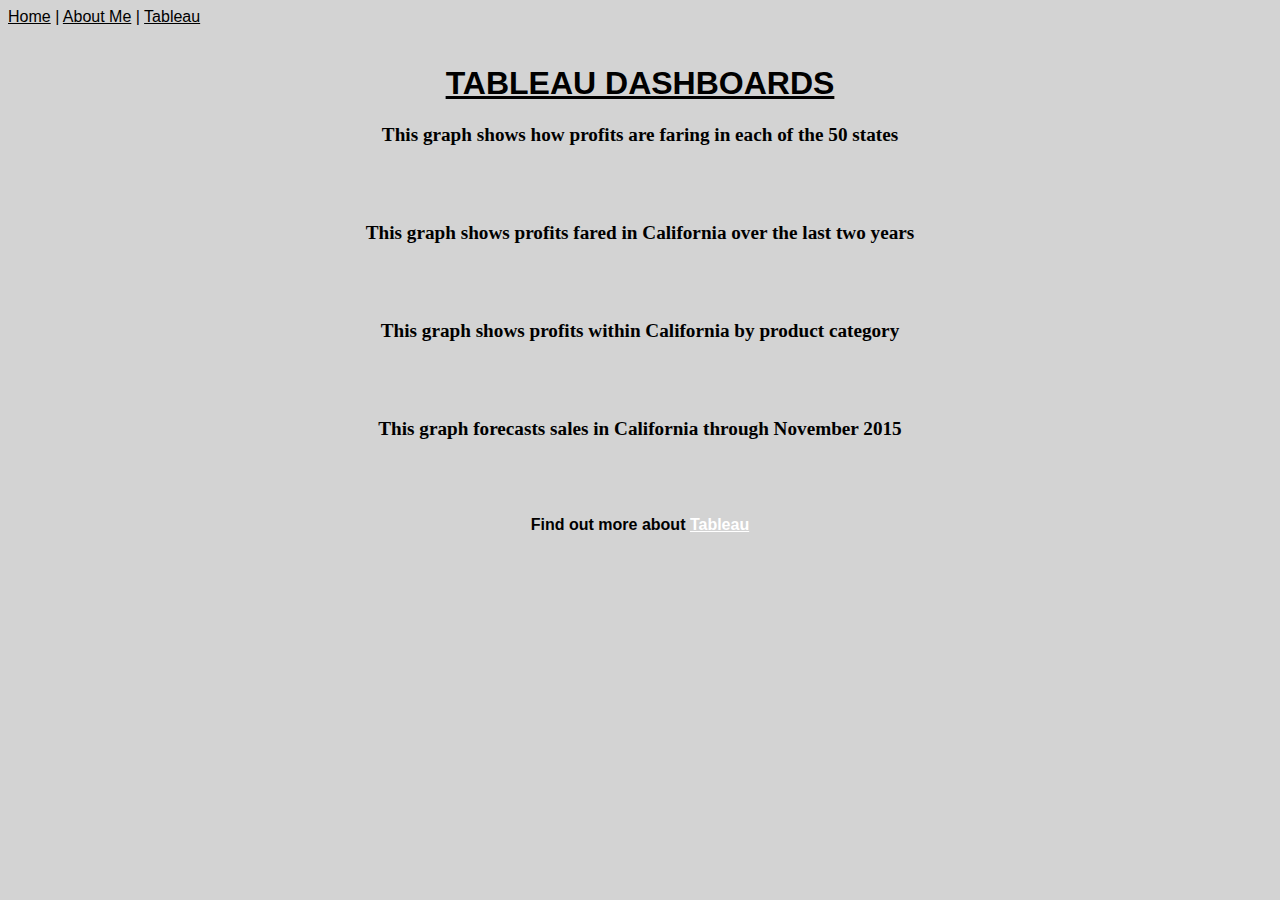
<file: tableau.html>
<!DOCTYPE html>
<html lang="en">
<head>
    <!comenting Eduardo to get points 12/17>
    <title>Eduardo-Tablaue Dashboard</title>
    <link href="../styles/bootstyles.css" rel="stylesheet">
    
</head>
<body>
 
    <div class="common header title" class="link">
        <a href="../index.html", style="color:black">Home</a>
        |
         <a href="about.html", style="color:black">About Me</a>
        |
         <a href="#", style="color:black">Tableau</a>
    </div>
    <br>
    
     <center class="header">
        <h1 class="center tabtitle">
            <u>TABLEAU DASHBOARDS</u>
        </h1>
     </center>
    <big><center class="bold"> This graph shows how profits are faring in each of the 50 states</center></big> 
    <br>
    <br>
    
    <div height= 450 class='tableauPlaceholder' id='viz1639735292737' style='position: relative'><object class='tableauViz'  style='display:none;'><param name='host_url' value='https%3A%2F%2Fpublic.tableau.com%2F' /> <param name='embed_code_version' value='3' /> <param name='site_root' value='' /><param name='name' value='Book1_16397336697440&#47;Sheet1' /><param name='tabs' value='no' /><param name='toolbar' value='yes' /><param name='animate_transition' value='yes' /><param name='display_static_image' value='yes' /><param name='display_spinner' value='yes' /><param name='display_overlay' value='yes' /><param name='display_count' value='yes' /><param name='language' value='en-US' /></object></div>                <script type='text/javascript'>                    var divElement = document.getElementById('viz1639735292737');                    var vizElement = divElement.getElementsByTagName('object')[0];                    vizElement.style.width='100%';vizElement.style.height=(divElement.offsetWidth*0.75)+'px';                    var scriptElement = document.createElement('script');                    scriptElement.src = 'https://public.tableau.com/javascripts/api/viz_v1.js';                    vizElement.parentNode.insertBefore(scriptElement, vizElement);                </script>
    
      <br>
    <br>
        <big><center class="bold"> This graph shows  profits fared in California over the last two years</center></big> 
     <br>
    <br>
            <div class='tableauPlaceholder' id='viz1639736507167' style='position: relative'><object class='tableauViz'  style='display:none;'><param name='host_url' value='https%3A%2F%2Fpublic.tableau.com%2F' /> <param name='embed_code_version' value='3' /> <param name='site_root' value='' /><param name='name' value='Book2_16397338454380&#47;Sheet2' /><param name='tabs' value='no' /><param name='toolbar' value='yes' /><param name='animate_transition' value='yes' /><param name='display_static_image' value='yes' /><param name='display_spinner' value='yes' /><param name='display_overlay' value='yes' /><param name='display_count' value='yes' /><param name='language' value='en-US' /><param name='filter' value='publish=yes' /></object></div>                <script type='text/javascript'>                    var divElement = document.getElementById('viz1639736507167');                    var vizElement = divElement.getElementsByTagName('object')[0];                    vizElement.style.width='100%';vizElement.style.height=(divElement.offsetWidth*0.75)+'px';                    var scriptElement = document.createElement('script');                    scriptElement.src = 'https://public.tableau.com/javascripts/api/viz_v1.js';                    vizElement.parentNode.insertBefore(scriptElement, vizElement);                </script>
    
    
          <br>
    <br>
    <big><center class="bold"> This graph shows profits within California by product category</center></big> 
     <br>
    <br>
    <div class='tableauPlaceholder' id='viz1639757496801' style='position: relative'>
        <object class='tableauViz'  style='display:none;'>
            <param name='host_url' value='https%3A%2F%2Fpublic.tableau.com%2F' /> 
            <param name='embed_code_version' value='3' /> 
            <param name='site_root' value='' />
            <param name='name' value='Book3_16397339040920&#47;Sheet3' />
            <param name='tabs' value='no' />
            <param name='toolbar' value='yes' />
            <param name='animate_transition' value='yes' />
            <param name='display_static_image' value='yes' />
            <param name='display_spinner' value='yes' />
            <param name='display_overlay' value='yes' />
            <param name='display_count' value='yes' />
            <param name='language' value='en-US' />
            <param name='filter' value='publish=yes' />
        </object>
    </div>               
    <script type='text/javascript'>                    var divElement = document.getElementById('viz1639757496801');                    var vizElement = divElement.getElementsByTagName('object')[0];                    vizElement.style.width='100%';vizElement.style.height=(divElement.offsetWidth*0.75)+'px';                    var scriptElement = document.createElement('script');                    scriptElement.src = 'https://public.tableau.com/javascripts/api/viz_v1.js';                    vizElement.parentNode.insertBefore(scriptElement, vizElement);                </script>
      <br>
    <br>
    <big><center class="bold"> This graph forecasts sales in California through November 2015</center>
        </big> 
     <br>
    <br>
    <div class='tableauPlaceholder' id='viz1639757672800' style='position: relative'>
        <object class='tableauViz'  style='display:none;'>
            <param name='host_url' value='https%3A%2F%2Fpublic.tableau.com%2F' />
            <param name='embed_code_version' value='3' /> 
            <param name='site_root' value='' />
            <param name='name' value='Book4_16397339637400&#47;Sheet4' />
            <param name='tabs' value='no' />
            <param name='toolbar' value='yes' />
            <param name='animate_transition' value='yes' />
            <param name='display_static_image' value='yes' />
            <param name='display_spinner' value='yes' />
            <param name='display_overlay' value='yes' />
            <param name='display_count' value='yes' />
            <param name='language' value='en-US' />
            <param name='filter' value='publish=yes' />
        </object>
    </div>                <script type='text/javascript'>                    var divElement = document.getElementById('viz1639757672800');                    var vizElement = divElement.getElementsByTagName('object')[0];                    vizElement.style.width='100%';vizElement.style.height=(divElement.offsetWidth*0.75)+'px';                    var scriptElement = document.createElement('script');                    scriptElement.src = 'https://public.tableau.com/javascripts/api/viz_v1.js';                    vizElement.parentNode.insertBefore(scriptElement, vizElement);                </script>
   

     <div class="myfooter2">
         <br>
        <br>
         
         
         
         <center>Find out more about
        <a class="links" href="https://www.tableau.com/">Tableau</a>
         
         </center>
    </div>
    
</body>













</html>
</file>
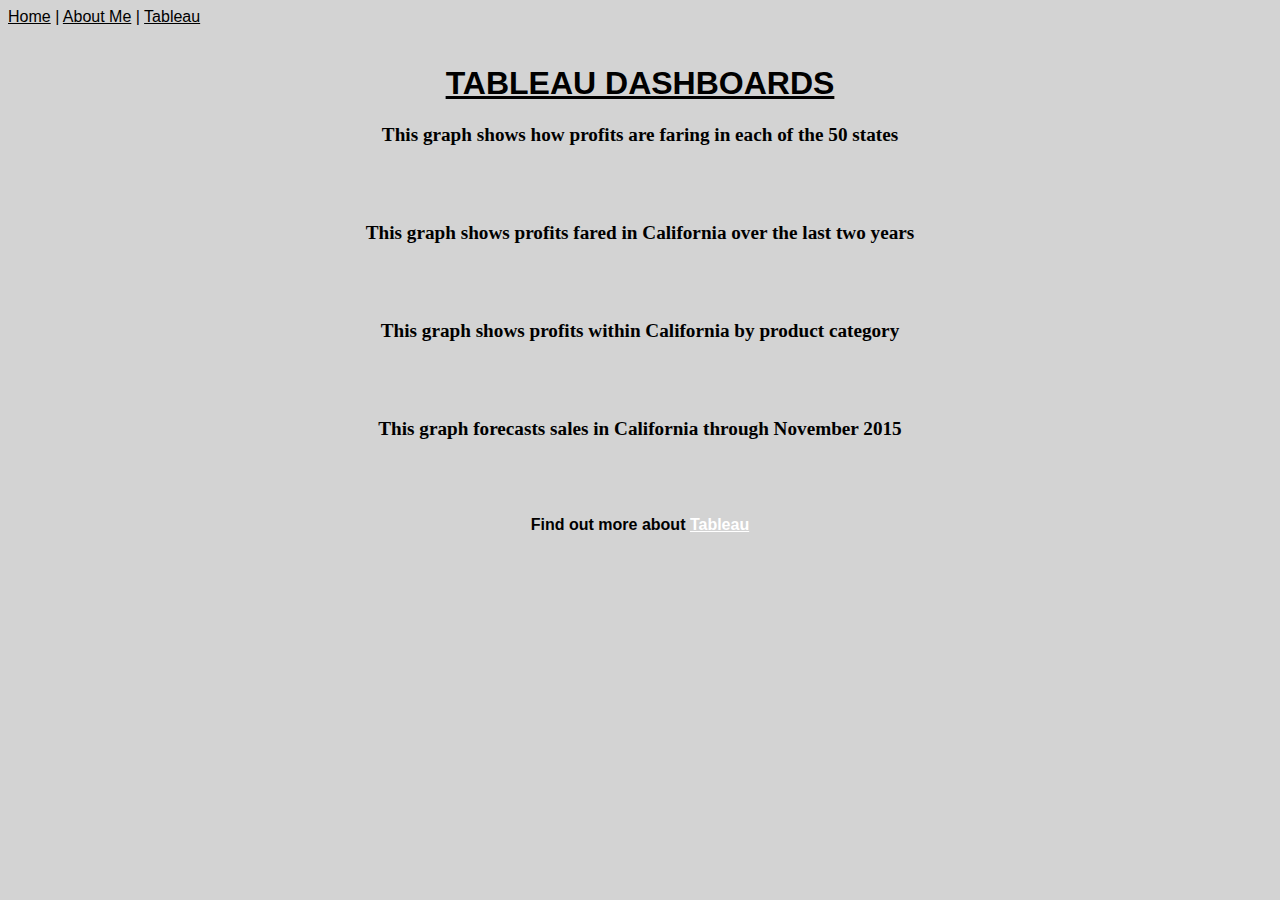
<file: html/tableau.html>
<!DOCTYPE html>
<html lang="en">
<head>
    <title>Eduardo-Tablaue Dashboard</title>
    <link href="../styles/bootstyles.css" rel="stylesheet">
    
</head>
<body>
 
    <div class="common header title" class="link">
        <a href="../index.html", style="color:black">Home</a>
        |
         <a href="about.html", style="color:black">About Me</a>
        |
         <a href="#", style="color:black">Tableau</a>
    </div>
    <br>
    
     <center class="header">
        <h1 class="center tabtitle">
            <u>TABLEAU DASHBOARDS</u>
        </h1>
     </center>
    <big><center class="bold"> This graph shows how profits are faring in each of the 50 states</center></big> 
    <br>
    <br>
    
    <div height= 450 class='tableauPlaceholder' id='viz1639735292737' style='position: relative'><object class='tableauViz'  style='display:none;'><param name='host_url' value='https%3A%2F%2Fpublic.tableau.com%2F' /> <param name='embed_code_version' value='3' /> <param name='site_root' value='' /><param name='name' value='Book1_16397336697440&#47;Sheet1' /><param name='tabs' value='no' /><param name='toolbar' value='yes' /><param name='animate_transition' value='yes' /><param name='display_static_image' value='yes' /><param name='display_spinner' value='yes' /><param name='display_overlay' value='yes' /><param name='display_count' value='yes' /><param name='language' value='en-US' /></object></div>                <script type='text/javascript'>                    var divElement = document.getElementById('viz1639735292737');                    var vizElement = divElement.getElementsByTagName('object')[0];                    vizElement.style.width='100%';vizElement.style.height=(divElement.offsetWidth*0.75)+'px';                    var scriptElement = document.createElement('script');                    scriptElement.src = 'https://public.tableau.com/javascripts/api/viz_v1.js';                    vizElement.parentNode.insertBefore(scriptElement, vizElement);                </script>
    
      <br>
    <br>
        <big><center class="bold"> This graph shows  profits fared in California over the last two years</center></big> 
     <br>
    <br>
            <div class='tableauPlaceholder' id='viz1639736507167' style='position: relative'><object class='tableauViz'  style='display:none;'><param name='host_url' value='https%3A%2F%2Fpublic.tableau.com%2F' /> <param name='embed_code_version' value='3' /> <param name='site_root' value='' /><param name='name' value='Book2_16397338454380&#47;Sheet2' /><param name='tabs' value='no' /><param name='toolbar' value='yes' /><param name='animate_transition' value='yes' /><param name='display_static_image' value='yes' /><param name='display_spinner' value='yes' /><param name='display_overlay' value='yes' /><param name='display_count' value='yes' /><param name='language' value='en-US' /><param name='filter' value='publish=yes' /></object></div>                <script type='text/javascript'>                    var divElement = document.getElementById('viz1639736507167');                    var vizElement = divElement.getElementsByTagName('object')[0];                    vizElement.style.width='100%';vizElement.style.height=(divElement.offsetWidth*0.75)+'px';                    var scriptElement = document.createElement('script');                    scriptElement.src = 'https://public.tableau.com/javascripts/api/viz_v1.js';                    vizElement.parentNode.insertBefore(scriptElement, vizElement);                </script>
    
    
          <br>
    <br>
    <big><center class="bold"> This graph shows profits within California by product category</center></big> 
     <br>
    <br>
    <div class='tableauPlaceholder' id='viz1639757496801' style='position: relative'>
        <object class='tableauViz'  style='display:none;'>
            <param name='host_url' value='https%3A%2F%2Fpublic.tableau.com%2F' /> 
            <param name='embed_code_version' value='3' /> 
            <param name='site_root' value='' />
            <param name='name' value='Book3_16397339040920&#47;Sheet3' />
            <param name='tabs' value='no' />
            <param name='toolbar' value='yes' />
            <param name='animate_transition' value='yes' />
            <param name='display_static_image' value='yes' />
            <param name='display_spinner' value='yes' />
            <param name='display_overlay' value='yes' />
            <param name='display_count' value='yes' />
            <param name='language' value='en-US' />
            <param name='filter' value='publish=yes' />
        </object>
    </div>               
    <script type='text/javascript'>                    var divElement = document.getElementById('viz1639757496801');                    var vizElement = divElement.getElementsByTagName('object')[0];                    vizElement.style.width='100%';vizElement.style.height=(divElement.offsetWidth*0.75)+'px';                    var scriptElement = document.createElement('script');                    scriptElement.src = 'https://public.tableau.com/javascripts/api/viz_v1.js';                    vizElement.parentNode.insertBefore(scriptElement, vizElement);                </script>
      <br>
    <br>
    <big><center class="bold"> This graph forecasts sales in California through November 2015</center>
        </big> 
     <br>
    <br>
    <div class='tableauPlaceholder' id='viz1639757672800' style='position: relative'>
        <object class='tableauViz'  style='display:none;'>
            <param name='host_url' value='https%3A%2F%2Fpublic.tableau.com%2F' />
            <param name='embed_code_version' value='3' /> 
            <param name='site_root' value='' />
            <param name='name' value='Book4_16397339637400&#47;Sheet4' />
            <param name='tabs' value='no' />
            <param name='toolbar' value='yes' />
            <param name='animate_transition' value='yes' />
            <param name='display_static_image' value='yes' />
            <param name='display_spinner' value='yes' />
            <param name='display_overlay' value='yes' />
            <param name='display_count' value='yes' />
            <param name='language' value='en-US' />
            <param name='filter' value='publish=yes' />
        </object>
    </div>                <script type='text/javascript'>                    var divElement = document.getElementById('viz1639757672800');                    var vizElement = divElement.getElementsByTagName('object')[0];                    vizElement.style.width='100%';vizElement.style.height=(divElement.offsetWidth*0.75)+'px';                    var scriptElement = document.createElement('script');                    scriptElement.src = 'https://public.tableau.com/javascripts/api/viz_v1.js';                    vizElement.parentNode.insertBefore(scriptElement, vizElement);                </script>
   

     <div class="myfooter2">
         <br>
        <br>
         
         
         
         <center>Find out more about
        <a class="links" href="https://www.tableau.com/">Tableau</a>
         
         </center>
    </div>
    
</body>













</html>
</file>
<file: styles/bootstyles.css>
.myfooter {

    font-size: medium ;
    color:black;
    font-family: Arial, Helvetica, sans-serif ;
}
.myfooter2{
    font-weight: bold;
    font-family: Arial, Helvetica, sans-serif;
    
    
}

.content{

    font-family: Arial, Helvetica, sans-serif; 
}

body{
    background-color: lightgray;
}

.inlineblock{
    display: inline-block ;
    
}
.links {
    color: blue;
    font-family: Arial, Helvetica, sans-serif;
    font-variant: underline; 
}
.bold{
    font-weight: bold;
}


a:link{
    color:white;
}
a:hover {
    color: blue;
    text-decoration: underline;
}
.custom{
    font-size: large;
    color: darkolivegreen;
    font-family: Georgia, 'Times New Roman', Times, serif;
    font-style: italic;
}

.header{
    font-family:Impact, Haettenschweiler, 'Arial Narrow Bold', sans-serif
}
</file>
